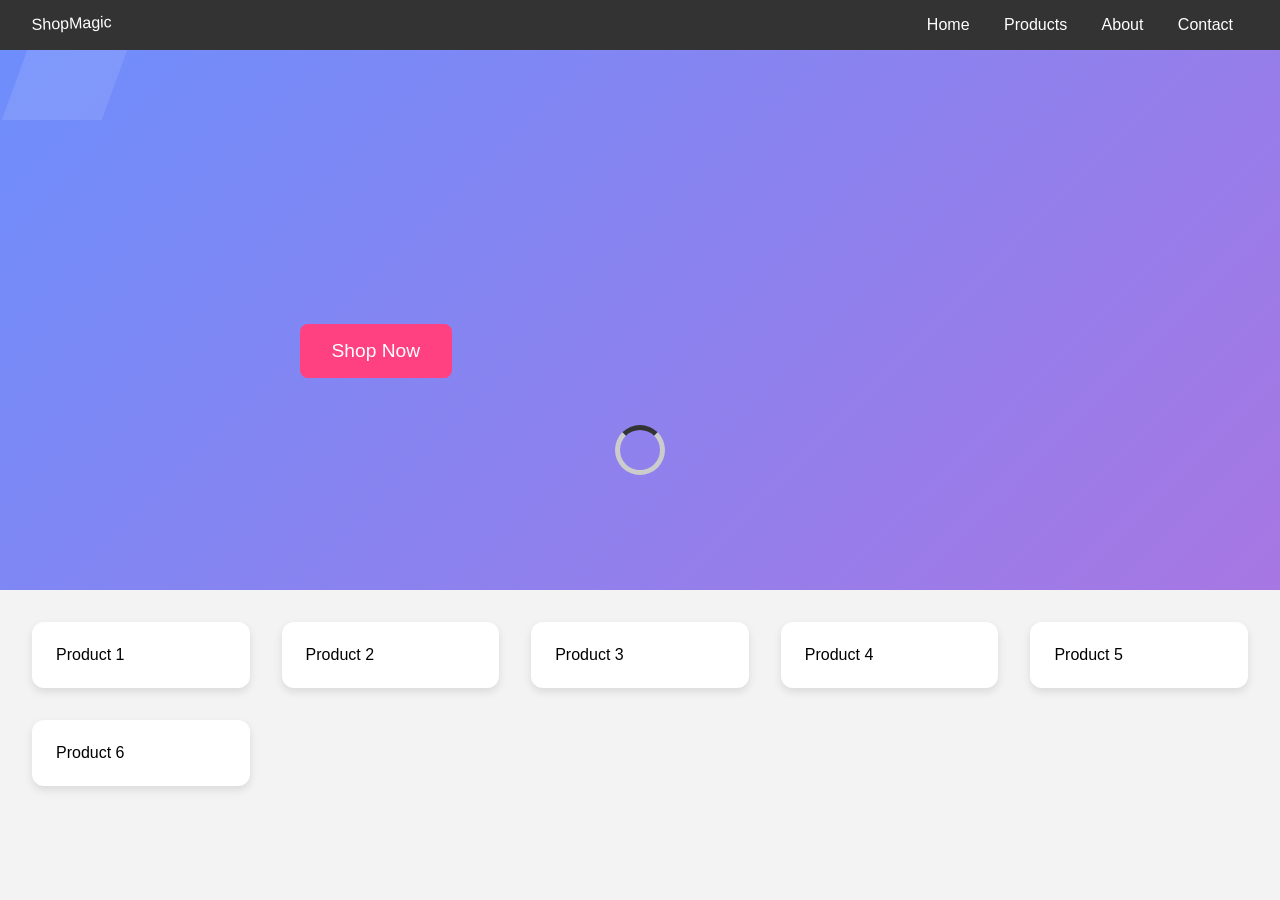
<file: Exercise 03/product.html>
<!DOCTYPE html>
<html lang="en">
<head>
  <meta charset="UTF-8" />
  <meta name="viewport" content="width=device-width, initial-scale=1.0" />
  <title>Interactive Product Showcase</title>
  <link rel="stylesheet" href="style.css" />
</head>
<body>
  <!-- Loading Spinner -->
  <div class="loader"></div>

  <!-- Navigation -->
  <nav class="nav">
    <div class="logo">ShopMagic</div>
    <ul class="menu">
      <li><a href="#">Home</a></li>
      <li><a href="#">Products</a></li>
      <li><a href="#">About</a></li>
      <li><a href="#">Contact</a></li>
    </ul>
  </nav>

  <!-- Hero Section -->
  <section class="hero">
    <div class="hero-content">
      <h1>Discover Your Next Favorite Gadget</h1>
      <button class="cta">Shop Now</button>
    </div>
  </section>

  <!-- Product Showcase -->
  <section class="products">
    <div class="product-card">Product 1</div>
    <div class="product-card">Product 2</div>
    <div class="product-card">Product 3</div>
    <div class="product-card">Product 4</div>
    <div class="product-card">Product 5</div>
    <div class="product-card">Product 6</div>
  </section>
</body>
</html>
</file>
<file: Exercise 03/style.css>
/* General Reset */
* {
  margin: 0;
  padding: 0;
  box-sizing: border-box;
}

body {
  font-family: Arial, sans-serif;
  background-color: #f3f3f3;
  overflow-x: hidden;
}

/* Loading Spinner */
.loader {
  position: fixed;
  width: 50px;
  height: 50px;
  border: 5px solid #ccc;
  border-top: 5px solid #333;
  border-radius: 50%;
  animation: spin 1s linear infinite;
  top: 50%;
  left: 50%;
  transform: translate(-50%, -50%);
  z-index: 1000;
}

@keyframes spin {
  to {
    transform: translate(-50%, -50%) rotate(360deg);
  }
}

/* Navigation */
.nav {
  display: flex;
  justify-content: space-between;
  padding: 1rem 2rem;
  background: #333;
  color: #fff;
  position: sticky;
  top: 0;
  z-index: 1000;
}
.menu li {
  display: inline;
  margin: 0 15px;
  transition: transform 0.3s;
}
.menu li:hover {
  transform: scale(1.1);
}

/* Hero Section */
.hero {
  height: 60vh;
  background: linear-gradient(135deg, #6e8efb, #a777e3);
  display: flex;
  align-items: center;
  justify-content: center;
  animation: gradientMove 8s ease-in-out infinite alternate;
}

@keyframes gradientMove {
  0% { background-position: left; }
  100% { background-position: right; }
}

.hero-content h1 {
  color: #fff;
  font-size: 2.5rem;
  animation: slideIn 1s ease-out forwards;
  animation-delay: 0.5s;
  opacity: 0;
}

.cta {
  padding: 1rem 2rem;
  margin-top: 1rem;
  font-size: 1.2rem;
  background: #ff4081;
  color: white;
  border: none;
  border-radius: 8px;
  cursor: pointer;
  animation: pulse 2s infinite;
  transition: background-color 0.3s;
}
.cta:hover {
  background-color: #e91e63;
  animation-play-state: paused;
}

@keyframes pulse {
  0% { transform: scale(1); }
  50% { transform: scale(1.05); }
  100% { transform: scale(1); }
}

/* Product Cards */
.products {
  display: grid;
  grid-template-columns: repeat(auto-fit, minmax(200px, 1fr));
  gap: 2rem;
  padding: 2rem;
}
.product-card {
  background: white;
  padding: 1.5rem;
  border-radius: 12px;
  box-shadow: 0 4px 8px rgba(0,0,0,0.1);
  transform: translateY(50px);
  opacity: 0;
  animation: slideUp 0.8s forwards;
  transition: transform 0.3s, box-shadow 0.3s;
}
.product-card:nth-child(1) { animation-delay: 0.3s; }
.product-card:nth-child(2) { animation-delay: 0.6s; }
.product-card:nth-child(3) { animation-delay: 0.9s; }
.product-card:nth-child(4) { animation-delay: 1.2s; }
.product-card:nth-child(5) { animation-delay: 1.5s; }
.product-card:nth-child(6) { animation-delay: 1.8s; }

.product-card:hover {
  transform: scale(1.05) rotate(1deg);
  box-shadow: 0 8px 16px rgba(0,0,0,0.2);
}

@keyframes slideUp {
  to {
    transform: translateY(0);
    opacity: 1;
  }
}

/* Decorative skew */
.hero-content::after {
  content: "";
  position: absolute;
  width: 100px;
  height: 100px;
  background: rgba(255,255,255,0.1);
  top: 20px;
  left: 20px;
  transform: skew(-20deg);
  z-index: 0;
  pointer-events: none;
}

/* Transform origin rotation */
.logo {
  transform: rotate(-2deg);
  transform-origin: left bottom;
  transition: transform 0.3s;
}
.logo:hover {
  transform: rotate(0deg);
}

/* Smooth transitions */
a {
  color: #fff;
  text-decoration: none;
  transition: color 0.3s;
}
a:hover {
  color: #ff4081;
}
</file>
